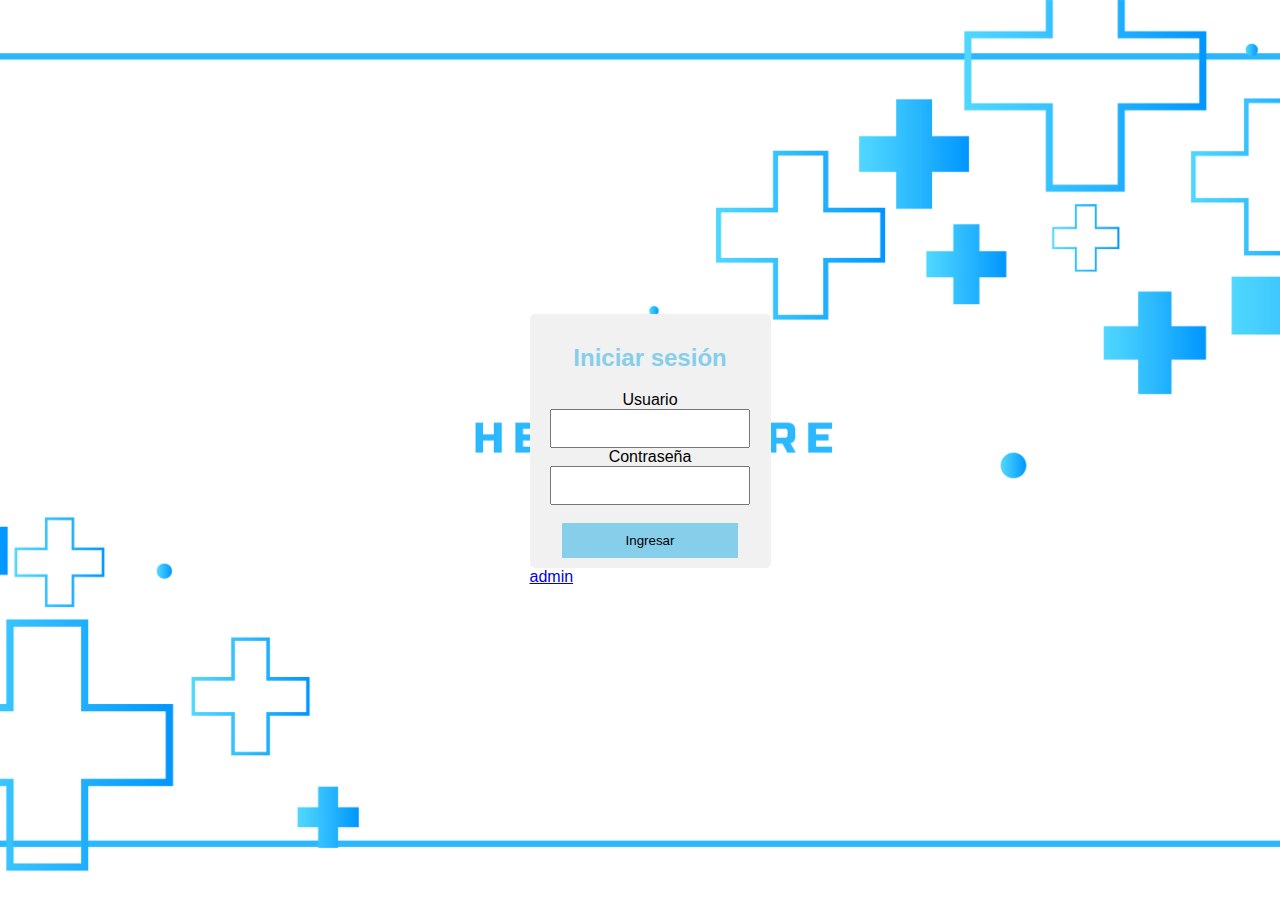
<file: index.html>
<!DOCTYPE html>
<html lang="en">
<head>
	<meta charset="UTF-8">
	<meta name="viewport" content="width=device-width, initial-scale=1.0">
	<title>Iniciar Sesion</title>
	<link rel="stylesheet" type="text/css" href="css/styles.css">
</head>
<body>
	<div class="log">
		<div class="login">
			<form action="">
				<h2>
					Iniciar sesión
				</h2>
				<label for="usuario">Usuario</label>
				<input type="text" name="usuario" id="usuario">

				<label for="password">Contraseña</label>
				<input type="text" name="password" id="password"><br>

				<input type="submit" value="Ingresar">
			</form>

			<a href="html/inicioAdmin.html">admin</a>
			
		</div>
	</div>

	
</body>
</html>
</file>
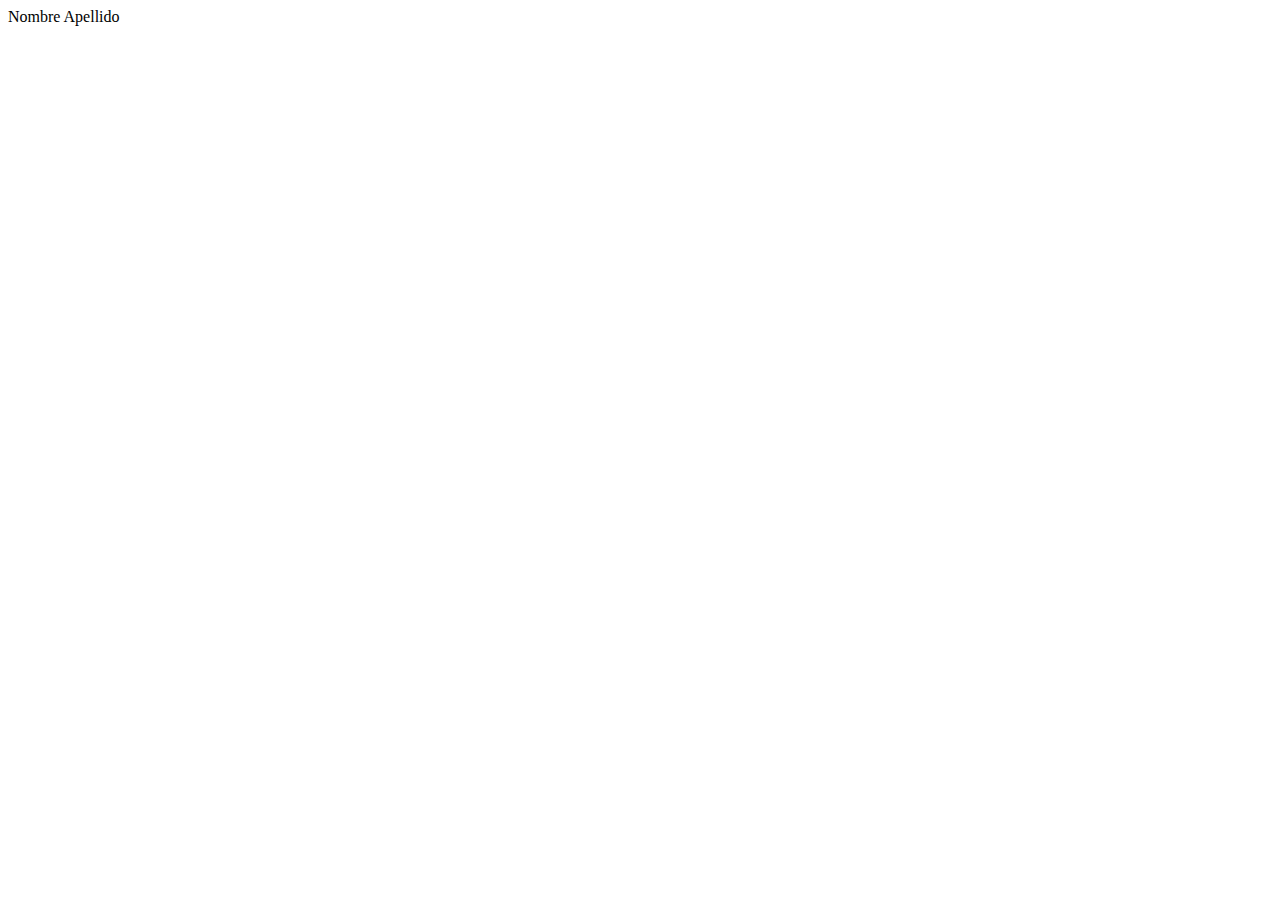
<file: jaja.html>
<!DOCTYPE html>
<html lang="en">
<head>
    <meta charset="UTF-8">
    <meta http-equiv="X-UA-Compatible" content="IE=edge">
    <meta name="viewport" content="width=device-width, initial-scale=1.0">
    <title>Document</title>
    <link rel="stylesheet" href="css/jaja.css">
    
</head>
<body>
    <div class="dropdown">
        <!--div class="select"-->
            <span>Nombre Apellido</span>
            <!--div class="caret"></div-->
        <!--/div-->
        <ul>
            <li>Cerrar Sesión</li>
        </ul>

    </div>
    <script src="js/jaja.js"></script>
</body>
</html>
</file>
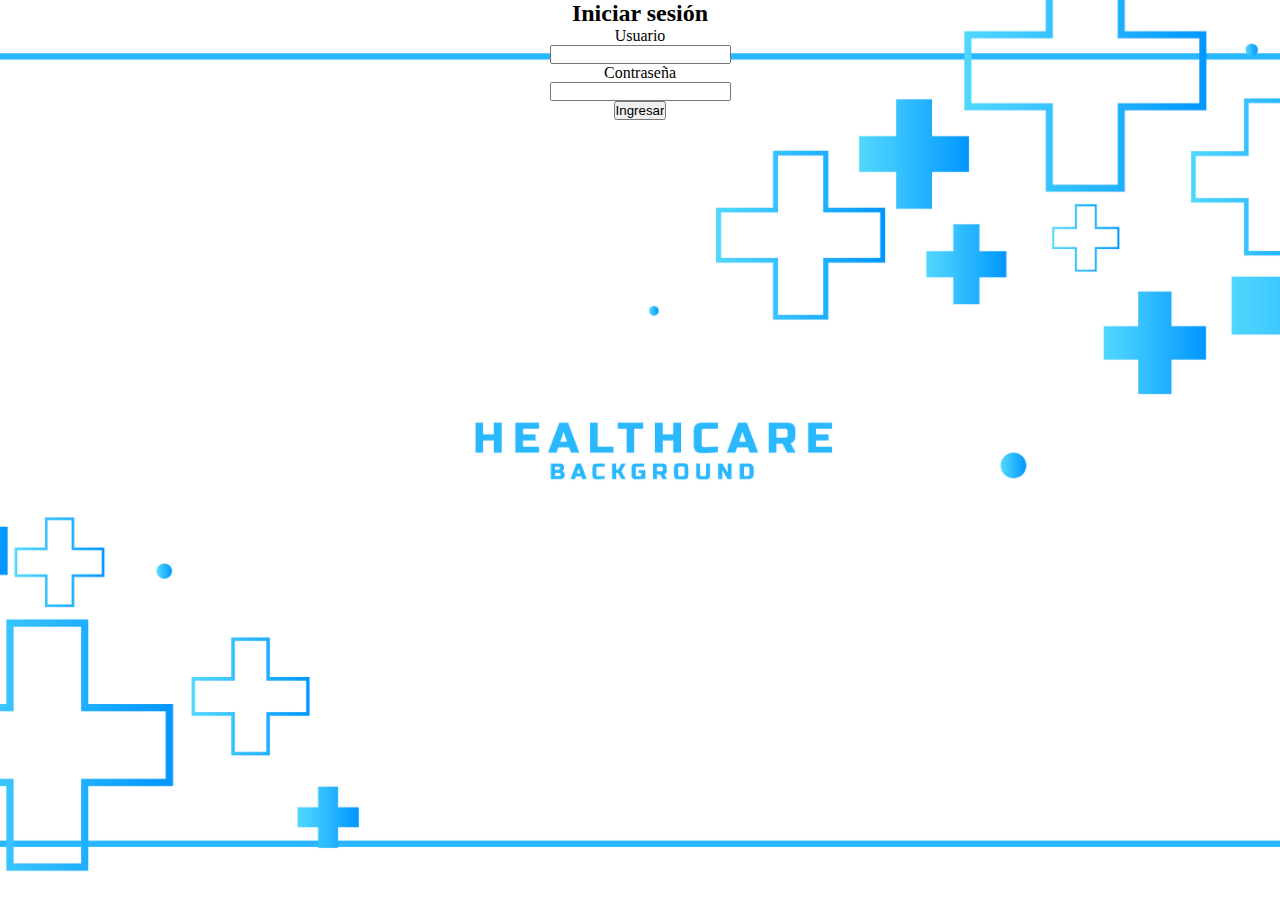
<file: login.html>
<!DOCTYPE html>
<html lang="en">
<head>
	<meta charset="UTF-8">
	<meta name="viewport" content="width=device-width, initial-scale=1.0">
	<title>Iniciar Sesión</title>
	<link rel="stylesheet" type="text/css" href="css/login.css">
</head>
<body>
	<div class="login">
		<!--div class="login2"-->
			<form action="" method="post">
				<h2>
					Iniciar sesión
				</h2>
				<label for="usuario">Usuario</label>
				<input type="text" name="usuario" id="usuario">

				<label for="password">Contraseña</label>
				<input type="text" name="password" id="password">

				<input type="submit" value="Ingresar">
			</form>
		<!--/div-->	
	</div>
</body>
</html>
</file>
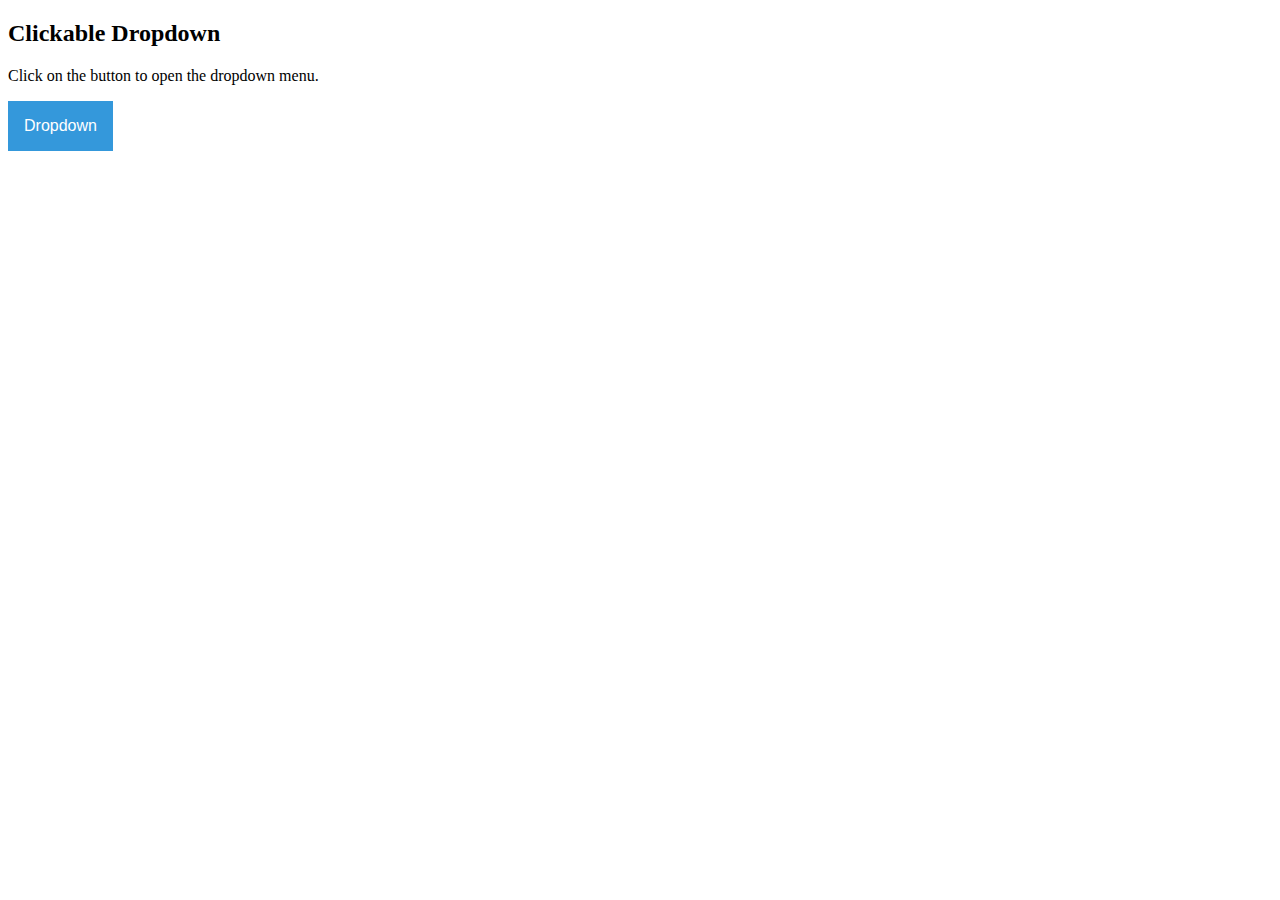
<file: sass.html>
<!DOCTYPE html>
<html>
<head>
<meta name="viewport" content="width=device-width, initial-scale=1">
<style>
.dropbtn {
  background-color: #3498DB;
  color: white;
  padding: 16px;
  font-size: 16px;
  border: none;
  cursor: pointer;
}

.dropbtn:hover, .dropbtn:focus {
  background-color: #2980B9;
}

.dropdown {
  position: relative;
  display: inline-block;
}

.dropdown-content {
  display: none;
  position: absolute;
  background-color: #f1f1f1;
  min-width: 160px;
  overflow: auto;
  box-shadow: 0px 8px 16px 0px rgba(0,0,0,0.2);
  z-index: 1;
}

.dropdown-content a {
  color: black;
  padding: 12px 16px;
  text-decoration: none;
  display: block;
}

.dropdown a:hover {background-color: #ddd;}

.show {display: block;}
</style>
</head>
<body>

<h2>Clickable Dropdown</h2>
<p>Click on the button to open the dropdown menu.</p>

<div class="dropdown">
  <button onclick="myFunction()" class="dropbtn">Dropdown</button>
  <div id="myDropdown" class="dropdown-content">
    <a href="#home">Home</a>
    <a href="#about">About</a>
    <a href="#contact">Contact</a>
  </div>
</div>

<script>
/* When the user clicks on the button, 
toggle between hiding and showing the dropdown content */
function myFunction() {
  document.getElementById("myDropdown").classList.toggle("show");
}

// Close the dropdown if the user clicks outside of it
window.onclick = function(event) {
  if (!event.target.matches('.dropbtn')) {
    var dropdowns = document.getElementsByClassName("dropdown-content");
    var i;
    for (i = 0; i < dropdowns.length; i++) {
      var openDropdown = dropdowns[i];
      if (openDropdown.classList.contains('show')) {
        openDropdown.classList.remove('show');
      }
    }
  }
}
</script>

</body>
</html>
</file>
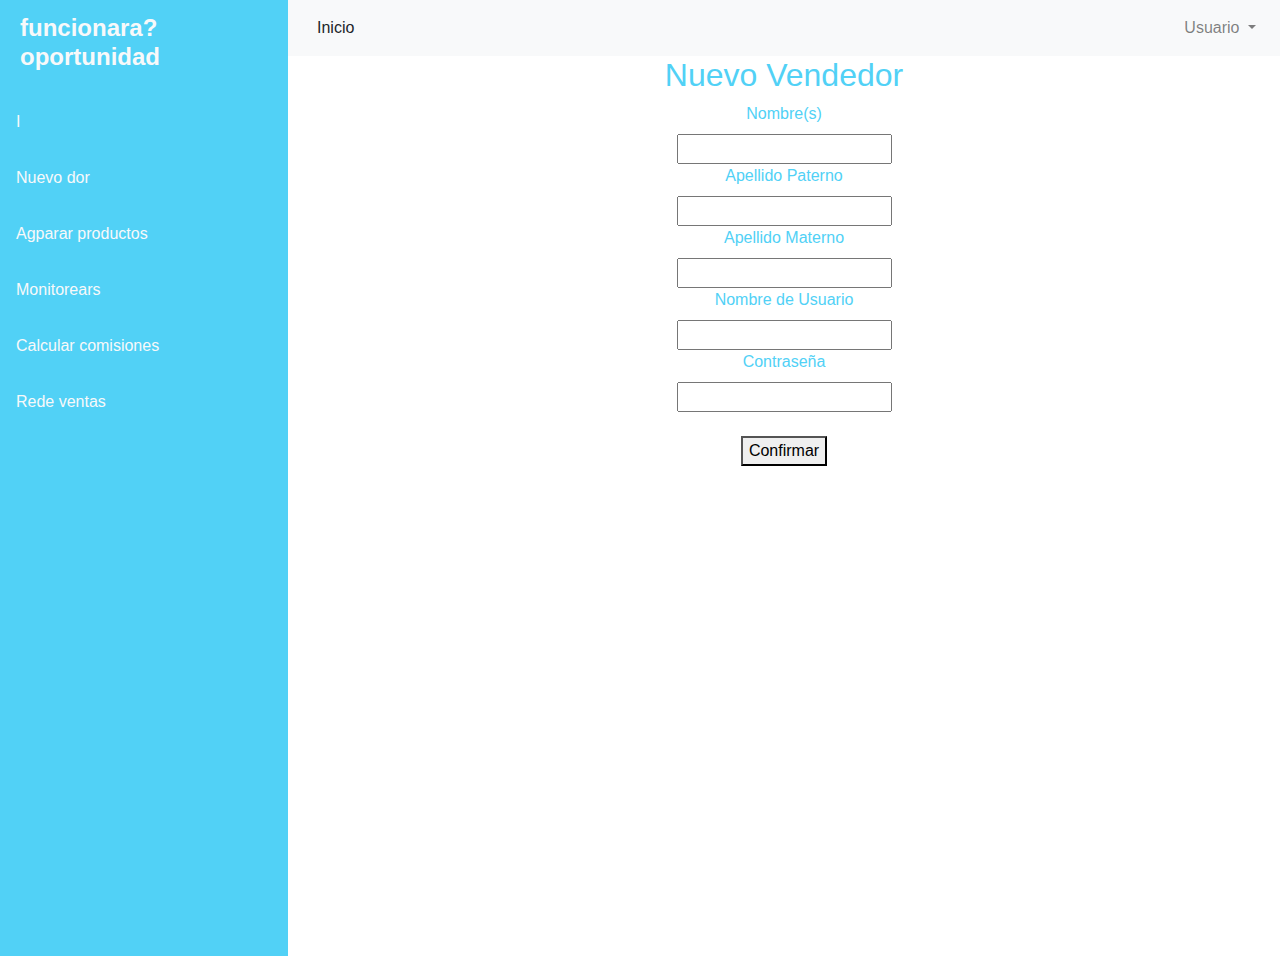
<file: html/dashAd.html>
<!DOCTYPE html>
<html lang="en">
<head>
	<meta charset="UTF-8">
	<meta name="viewport" content="width=device-width, initial-scale=1.0">
	<title>Document</title>
	<link rel="stylesheet" href="https://cdn.jsdelivr.net/npm/bootstrap@4.5.3/dist/css/bootstrap.min.css">
	<link rel="stylesheet" type="text/css" href="../css/dashAd.css">
</head>
<body>
	<div class="d-flex">
		<div id="sidebar-container" class="bg-primary">
			<div class="logo">
				<h4 class="text-light font-weight-bold">funcionara? oportunidad</h4>
			</div>
			<div class="menu">
				<a href="#" class="d-block text-light p-3">I</a>
				<a href="#" class="d-block text-light p-3">Nuevo dor</a>
				<a href="#" class="d-block text-light p-3">Agparar productos</a>
				<a href="#" class="d-block text-light p-3">Monitorears</a>
				<a href="#" class="d-block text-light p-3">Calcular comisiones</a>
				<a href="#" class="d-block text-light p-3">Rede ventas</a>
			</div>
			
		</div>




		<div class="w-100">
			<nav class="navbar navbar-expand-lg navbar-light bg-light">
  				
 				<button class="navbar-toggler" type="button" data-toggle="collapse" data-target="#navbarSupportedContent" aria-controls="navbarSupportedContent" aria-expanded="false" aria-label="Toggle navigation">
    				<!--span class="navbar-toggler-icon"></span-->
  				</button>

  				<form class="form-inline my-2 my-lg-0">
      				<button class="btn" type="submit">Inicio</button>
    			</form>

  				<div class="collapse navbar-collapse" id="navbarSupportedContent">
    				<ul class="navbar-nav ml-auto">
      			
      					<li class="nav-item dropdown">
        				<a class="nav-link dropdown-toggle" href="#" id="navbarDropdown" role="button" data-toggle="dropdown" aria-haspopup="true" aria-expanded="false">
         				 Usuario
        				</a>
       				<div class="dropdown-menu" aria-labelledby="navbarDropdown">
         		 		<a class="dropdown-item" href="#">Cerrar sesión</a>
          
        			</div>
      				</li>
      
    				</ul>
   
  				</div>
			</nav>

			<div id="content">
				<section>
					<div class="container">

							<h2>Nuevo Vendedor</h2>
						
							<label for="nombre">Nombre(s)</label>
				            <input type="text" name="nombre" id="nombre">

				            <label for="apellidoP">Apellido Paterno</label>
				            <input type="text" name="apellidoP" id="apellidoP">

				            <label for="apellidoM">Apellido Materno</label>
				            <input type="text" name="apellidoM" id="apellidoM">

				            <label for="usuario">Nombre de Usuario</label>
				            <input type="text" name="usuario" id="usuario">

				            <label for="pass">Contraseña</label>
				            <input type="text" name="pass" id="pass"><br>

				            <button name="aggUs">Confirmar</button>

						
					</div>
				</section>
			</div>
		</div>	
		
	</div>


	<script src="https://code.jquery.com/jquery-3.5.1.slim.min.js"></script>
    <script src="https://cdn.jsdelivr.net/npm/popper.js@1.16.1/dist/umd/popper.min.js"></script>
    <script src="https://cdn.jsdelivr.net/npm/bootstrap@4.5.3/dist/js/bootstrap.min.js"></script>
</body>
</html>
</file>
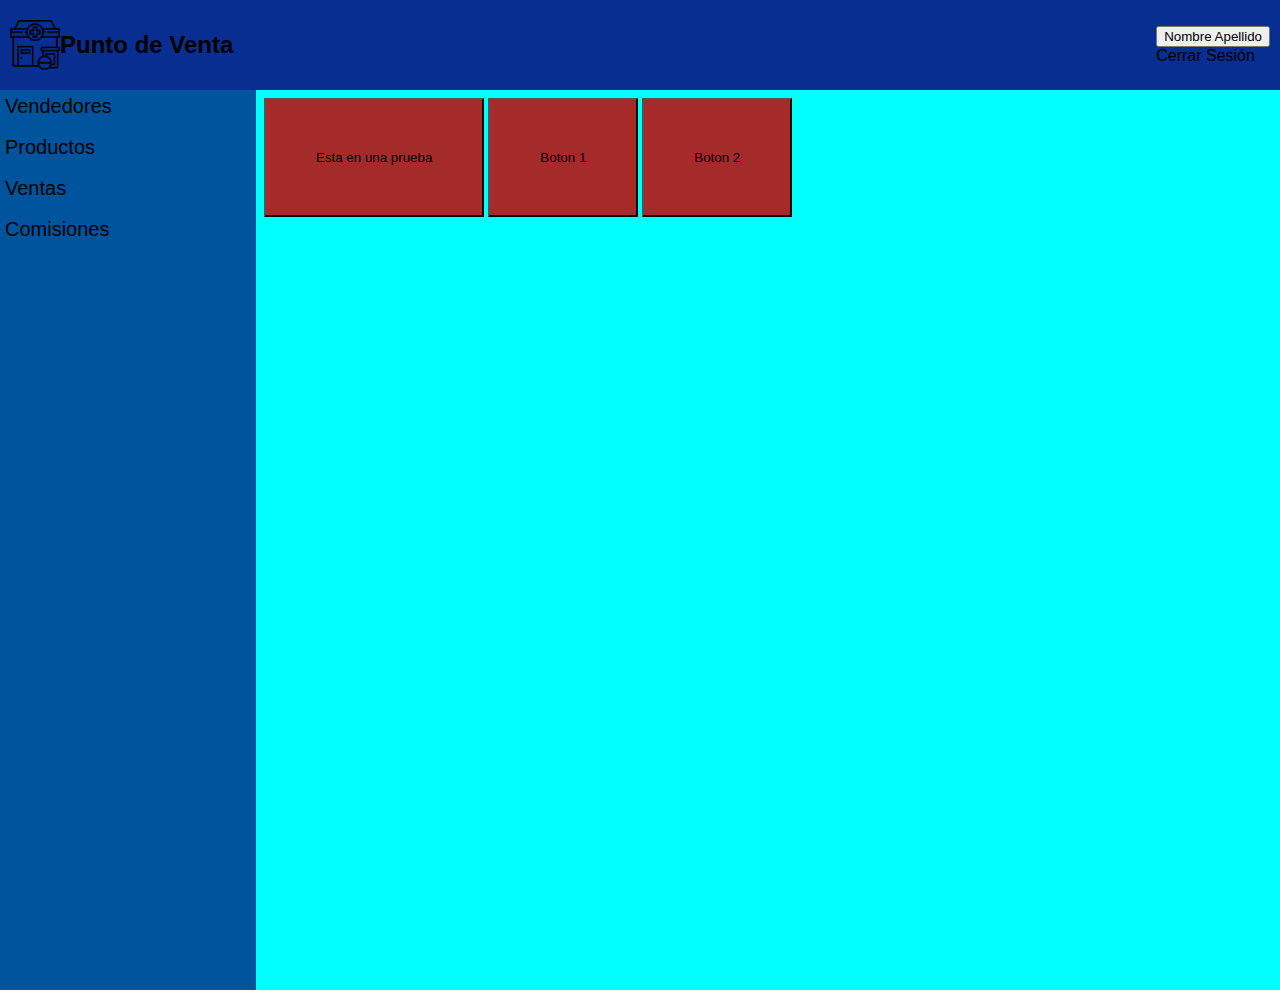
<file: html/inicioAdmin.html>
<!DOCTYPE html>
<html lang="en">
<head>
    <meta charset="UTF-8">
    <meta http-equiv="X-UA-Compatible" content="IE=edge">
    <meta name="viewport" content="width=device-width, initial-scale=1.0">
    <title>Document</title>
    <link rel="stylesheet" href="../css/inicioAdmin.css">
    <script src="../js/inicioAdmin.js"></script>
</head>
<body>
    <header>
        <button class="btn">Prueba</button>

        <a href="#" class="logo">
            <img src="../img/drugstore.png" alt="log">
            <h2>Punto de Venta</h2>
        </a>
        <div class="dropdown">
            
                <button onclick="myFunktion()" class="dropMenu">Nombre Apellido</button>
                
            <div id="myDropdown" class="dropdowd-content">
                <a>Cerrar Sesión</a>
            </div>

        </div>
       

    </header>

    <!--Menú lateral-->
    <section class="izq">
        <aside class="menu">
            <a href="#">Vendedores</a><br>
            <a href="#">Productos</a><br>
            <a href="#">Ventas</a><br>
            <a href="#">Comisiones</a><br>

        </aside>
    </section>

    <section class="der">
        <iframe class="iframe" src="../html/ven.html" frameborder="0"></iframe>

    </section>

    <script src="../js/inicioAdmin.js"></script>

</body>
</html>
</file>
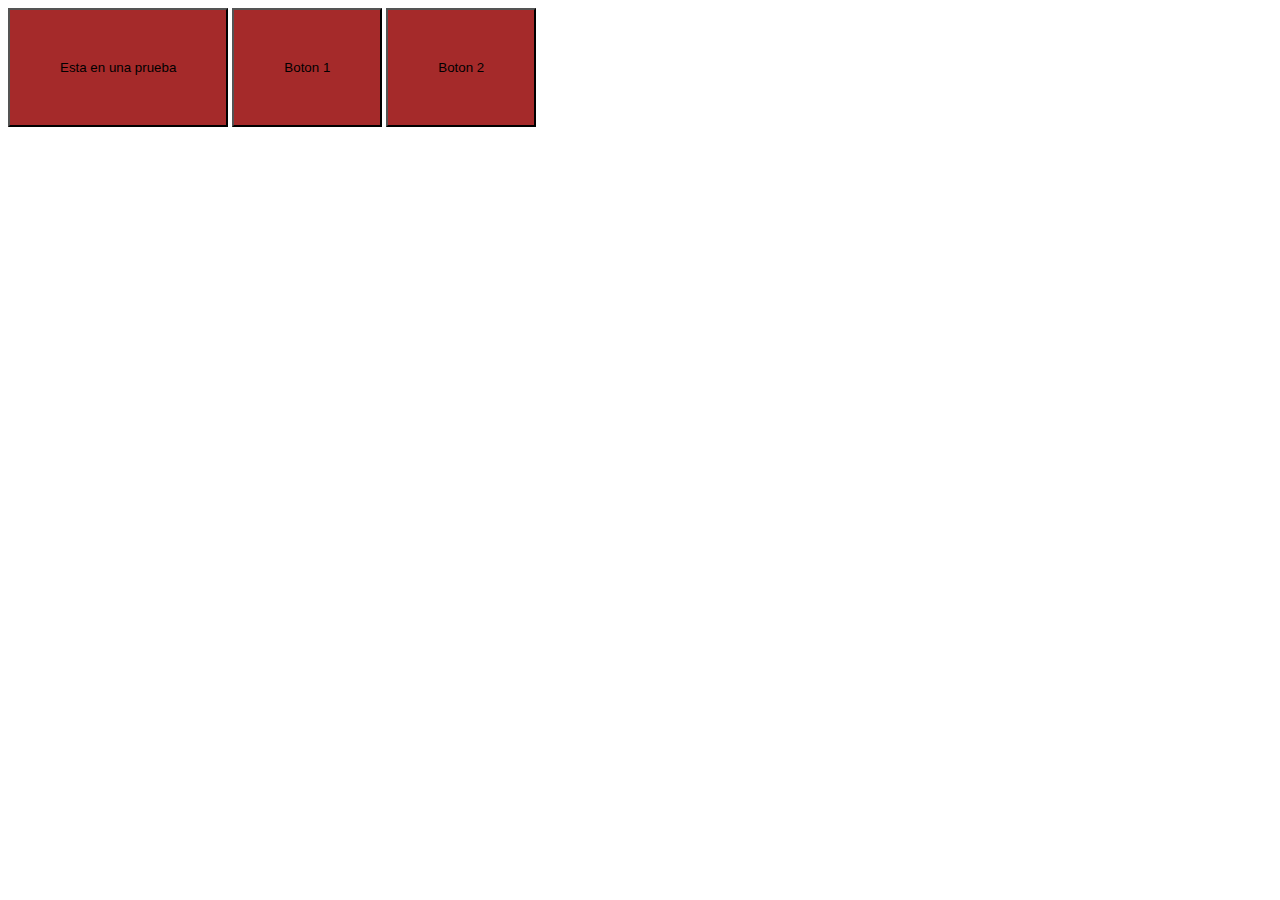
<file: html/ven.html>
<!DOCTYPE html>
<html lang="en">
<head>
    <meta charset="UTF-8">
    <meta http-equiv="X-UA-Compatible" content="IE=edge">
    <meta name="viewport" content="width=device-width, initial-scale=1.0">
    <title>Document</title>
    <style>
        button{
            padding: 50px;
            background-color: brown;
            
        }

        .cont-ven{
            display: flex;
            justify-content: space-between;
            flex-direction: row;
            
        }
        </style>
</head>
<body>
    <div class="cont-vend">
        <button>Esta en una prueba</button>
        <button>Boton 1</button>
        <button>Boton 2</button>
    </div>
    
</body>
</html>
</file>
<file: css/styles.css>
body{
	width: 100%;
	height: 100vh;
	font-family: sans-serif;
	margin: 0;
	background: url('../img/background.jpg');
	background-position: center center;
	background-repeat: no-repeat;
	background-attachment: fixed;
	background-size: cover;
	background-color: #FFFFFF;


	

}

.log{
	width: 100%;
	height: 100%;
	display: flex;
	align-items: center;
	justify-content: center;
	
}


.login form{
	width: 100%;
	height: 100%;
	display: flex;
	flex-direction: column;
	justify-content: center;
	align-items: center;

	background-color: #f1f1f1;
	margin: auto;
	
	border-radius: 5px;
	padding: 10px;
	
}

.login h2{
	color: #87CEEB;
}

.login form > input{
	width: 80%;
	padding: 10px;

}


.login input[type="submit"]{
	background-color: #87CEEB;
	border: none;
}


@media only screen and (max-width:  768px){
	body{
		background-image: none;
	}

	.login {
		width: 95%;
	}
}
</file>
<file: css/jaja.css>
.dropdown{
    position:relative;  
}
.dropdown ul{
    position: absolute;
    max-height: 0px;
    overflow: hidden;
    transition: all 0.3s;
}

.dropdown:hover ul{
    max-height: 50px;
}
</file>
<file: css/login.css>
*, ::before, ::after{
	margin: 0;
	padding: 0;
	box-sizing: border-box;
}

body{
	width: 100%;
	height: 100%;
	background: url('../img/background.jpg');
	background-position: center center;
	background-repeat: no-repeat;
	background-attachment: fixed;
	background-size: cover;
	background-color: #FFFFFF;

}

.login{
	width: 100%;
	height: 100%;
	margin: 0;
	display: flex;
	justify-content: center;

}

.login form{
	width: 100%;
	height: 100%;
	display: flex;
	flex-direction: column;
	justify-content: center;
	align-items: center;
	

	/*overflow: hidden;
	background:  url('../img/background.jpg');
	background-position: center center;
	background-attachment: fixed;
	background-size: cover;*/

}

/*.login2{
	width: 100%;
	height: 100%;
	display: flex;
	align-items: center;
}*/
</file>
<file: css/dashAd.css>
:root {
	--primary: #51d1f6;
	--light: #ffffff;
	--gray: #efefef;
}

body{
	overflow: hidden;
	font-family: sans-serif;
	font-weight: 300;
	color: var(--primary);
}

a:hover{
	text-decoration: none;
}

.bg-primary {background-color: var(--primary) !important;}

#sidebar-container{
	min-height: 100vh;
}

#sidebar-container .logo{
	padding: .875rem 1.25rem;

}

#sidebar-container .menu{
	width: 18rem;
}

#content{
	overflow-y: auto;
	width: 100%;
	height: 100vh;
	
}

.container{
	width: 100%;
	height: 100%;
	display: flex;
	flex-direction: column;
	justify-content: center;
	align-items: center;
}
</file>
<file: css/inicioAdmin.css>
body{
    margin: 0;
    font-family: sans-serif;
    height: 100vh;
}

.btn{
    display: none;
}

a{
    text-decoration: none;
    color: black;
    
}

header{
    
    display: flex;
    height: 70px;
    background-color: #072e90;
    justify-content: space-between;
    align-items: center;
    padding: 10px;
}

.logo{
    display: flex;
    align-items: center;
    
}
.logo img{
    height: 50px;
}


/*Menu cerrar sesión*/

.menu{
    display: flex;
    flex-direction: column;
    width: 100%;
    padding: 5px;

}

.menu a{
    font-size: 20px;

}

.izq{
    width: 20%;
    height: 100%;
    overflow: hidden;
    background-color: #00549d;
    float: left;

}

.der{
    width: 80%;
    height: 100%;
    background-color: aqua;
    float: right;
}

.iframe{
    
    width: 100%;
    height: 100%;
}

@media only screen and (max-width: 768px) {
    .logo{
        display: none;
    }

    .btn{
        display: flex;
    }

    .izq{
        display: none;
    }

    .der{
        width: 100%;
    }
}
</file>
